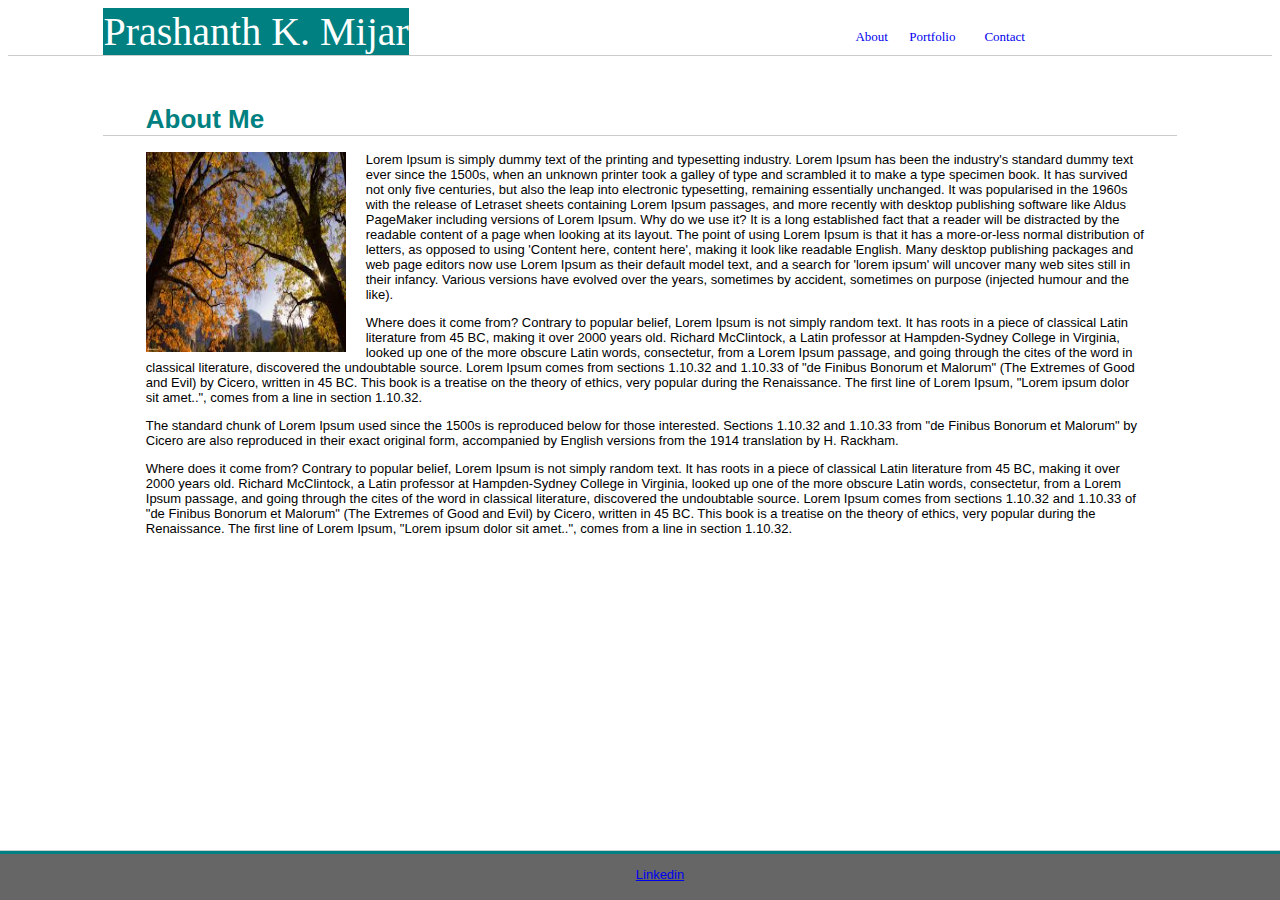
<file: index.html>
<!DOCTYPE html>
<html lang="en-us">
<head>
  <meta charset="UTF-8">
  <meta name="viewport" content="width=device-width, initial-scale=1">
  <title>Prashanth Mijar's Portfolio</title>
  <link rel="stylesheet" type="text/css" href="assets/css/style.css">
</head>

<body>
  <header>
    <nav class="container-1">
        <section class="name"> Prashanth K. Mijar </section>
        <section class="about navhover"><a href="index.html" style ="text-decoration-line: none;">About</a></section>
        <section class="portfolio navhover"><a href="portfolio.html" style ="text-decoration-line: none;">Portfolio</a></section>   
        <section class="contact navhover"><a href="contact.html" style ="text-decoration-line: none;">Contact</a></section>
    </nav>
  </header>
  <hr>
<div class="wrapper">
  <div class="description" >
        <h1>About Me</h1>
        <hr>
        <p  style="margin-left: 4%; margin-right: 3%; "> <img class="imgIndexPage" src="assets/images/ProfilePicture.jpg" style="width:200px;height:200px;" > 
        Lorem Ipsum is simply dummy text of the printing and typesetting industry. Lorem Ipsum has been the industry's standard dummy text ever since the 1500s, when an unknown printer took a galley of type and scrambled it to make a type specimen book. It has survived not only five centuries, but also the leap into electronic typesetting, remaining essentially unchanged. It was popularised in the 1960s with the release of Letraset sheets containing Lorem Ipsum passages, and more recently with desktop publishing software like Aldus PageMaker including versions of Lorem Ipsum.
        Why do we use it?
        It is a long established fact that a reader will be distracted by the readable content of a page when looking at its layout. The point of using Lorem Ipsum is that it has a more-or-less normal distribution of letters, as opposed to using 'Content here, content here', making it look like readable English. Many desktop publishing packages and web page editors now use Lorem Ipsum as their default model text, and a search for 'lorem ipsum' will uncover many web sites still in their infancy. Various versions have evolved over the years, sometimes by accident, sometimes on purpose (injected humour and the like).
        </p>
 
        <p style="margin-left: 4%; margin-right: 3%;">
        Where does it come from?
        Contrary to popular belief, Lorem Ipsum is not simply random text. It has roots in a piece of classical Latin literature from 45 BC, making it over 2000 years old. Richard McClintock, a Latin professor at Hampden-Sydney College in Virginia, looked up one of the more obscure Latin words, consectetur, from a Lorem Ipsum passage, and going through the cites of the word in classical literature, discovered the undoubtable source. Lorem Ipsum comes from sections 1.10.32 and 1.10.33 of "de Finibus Bonorum et Malorum" (The Extremes of Good and Evil) by Cicero, written in 45 BC. This book is a treatise on the theory of ethics, very popular during the Renaissance. The first line of Lorem Ipsum, "Lorem ipsum dolor sit amet..", comes from a line in section 1.10.32.
        </p>
        <p style="margin-left: 4%; margin-right: 3%;">
        The standard chunk of Lorem Ipsum used since the 1500s is reproduced below for those interested. Sections 1.10.32 and 1.10.33 from "de Finibus Bonorum et Malorum" by Cicero are also reproduced in their exact original form, accompanied by English versions from the 1914 translation by H. Rackham.        
        </p>
        <p style="margin-left: 4%; margin-right: 3%;">
            Where does it come from?
            Contrary to popular belief, Lorem Ipsum is not simply random text. It has roots in a piece of classical Latin literature from 45 BC, making it over 2000 years old. Richard McClintock, a Latin professor at Hampden-Sydney College in Virginia, looked up one of the more obscure Latin words, consectetur, from a Lorem Ipsum passage, and going through the cites of the word in classical literature, discovered the undoubtable source. Lorem Ipsum comes from sections 1.10.32 and 1.10.33 of "de Finibus Bonorum et Malorum" (The Extremes of Good and Evil) by Cicero, written in 45 BC. This book is a treatise on the theory of ethics, very popular during the Renaissance. The first line of Lorem Ipsum, "Lorem ipsum dolor sit amet..", comes from a line in section 1.10.32.
            </p>
  </div>
</div>

  <footer>
      <hr style="background-color: teal">
      <ul>
          <a href="https://www.linkedin.com/in/pmijar/">Linkedin</a>
      </ul>
  </footer>

</body>
</html>
</file>
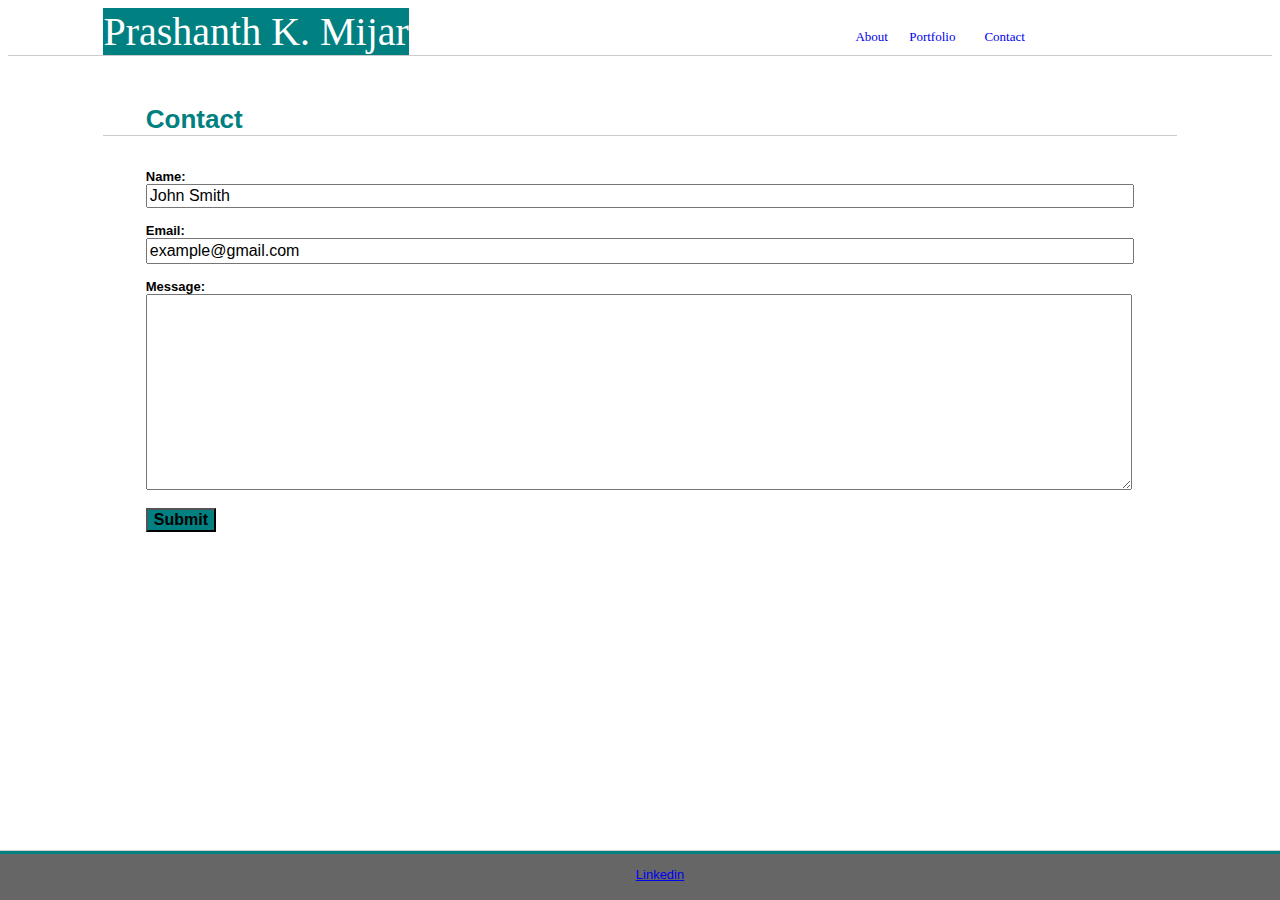
<file: contact.html>
<!DOCTYPE html>
<html lang="en-us">
<head>
  <meta charset="UTF-8">
  <meta name="viewport" content="width=device-width, initial-scale=1">
  <title>Prashanth Mijar's Portfolio</title>
  <link rel="stylesheet" type="text/css" href="assets/css/style.css">
</head>

<body>

  <header style="background-color: #ffffff;border-color: #cccccc; font-family:Georgia, 'Times New Roman', Times, serif">
    <nav class="container-1">
        <section class="name"> Prashanth K. Mijar </section>
        <section class="contact navhover"><a href="contact.html" style ="text-decoration-line: none;">Contact</a></section>
        <section class="portfolio navhover"><a href="portfolio.html" style ="text-decoration-line: none;">Portfolio</a></section>   
        <section class="about navhover"><a href="index.html" style ="text-decoration-line: none;">About</a></section>
    </nav>
  </header>
  <hr>

<div class="wrapper">
  <div class="description">
        <h1>Contact</h1>
        <hr>
      <br>
        <form style="margin-left: 4%" action="none" >
            <br>
            <strong>Name:</strong>
            <br>
            <input type="text" name="Name" value="John Smith" style="font-size: 12pt; width:95%; text-align: left;">
            <br><br>
            <strong>Email:</strong>
            <br>
            <input type="email" name="email" value="example@gmail.com" style="font-size: 12pt; height: 20px; width:95%;">
            <br><br>
            <strong>Message:</strong>
            <br>
            <textarea name="message" rows="10" style="font-size: 12pt; width:95%; text-align: left;">
            </textarea>
            <br>
            <br>
            <input type="submit" value="Submit" style="font-size: 12pt;font-weight:bold; background-color: teal;">
            <br><br>
        </form>         
  </div>
</div>

<footer>
    <hr style="background-color: teal">
    <ul>
        <a href="https://www.linkedin.com/in/pmijar/">Linkedin</a>
    </ul>
</footer>

</body>
</html>
</file>
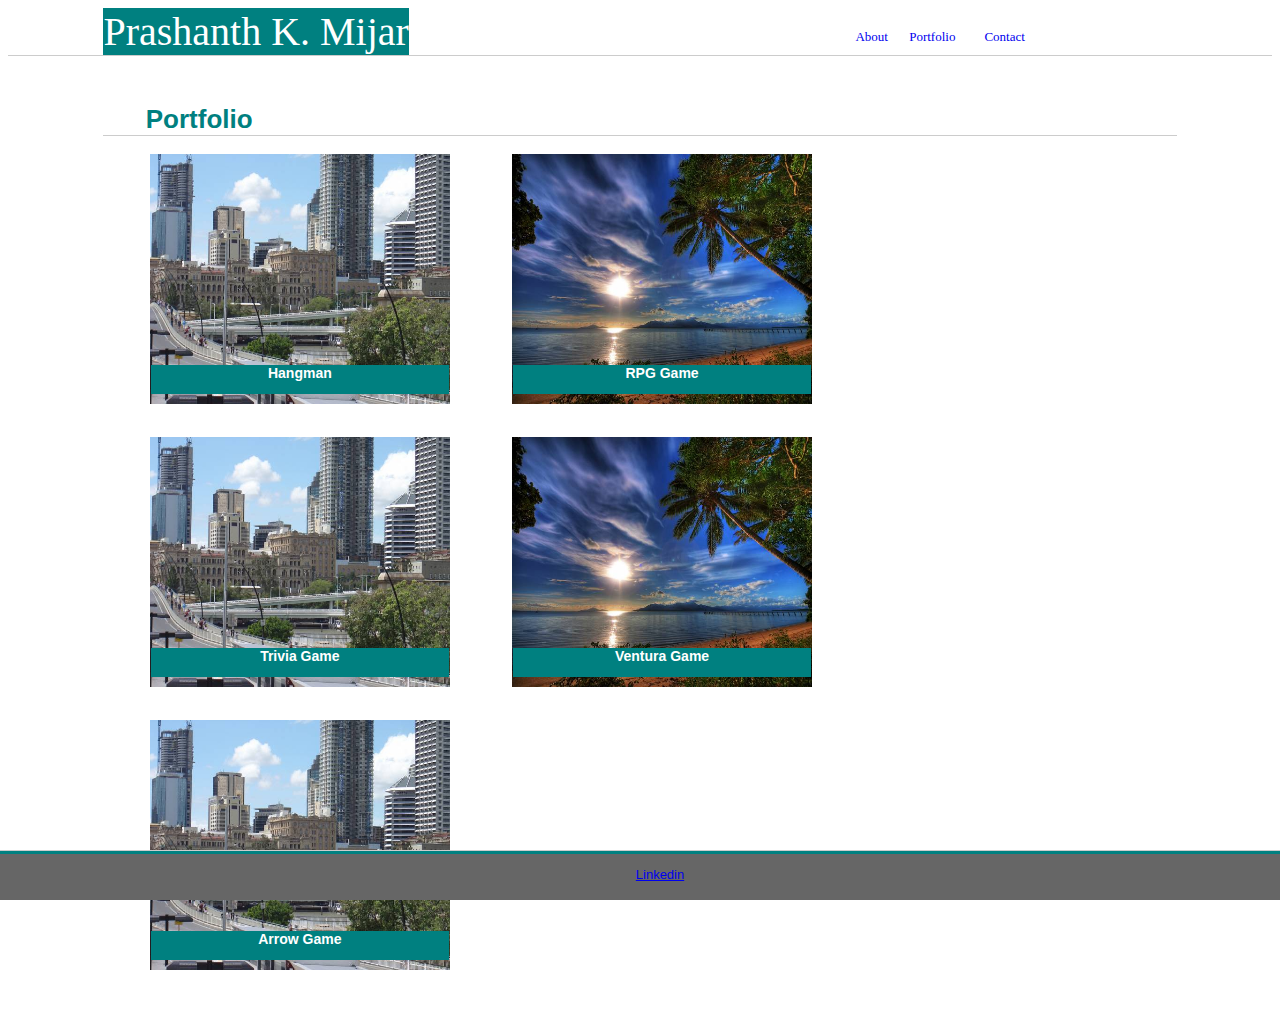
<file: portfolio.html>
<!DOCTYPE html>
<html lang="en-us">
<head>
    <meta charset="UTF-8">
    <meta name="viewport" content="width=device-width, initial-scale=1">  
  <title>Prashanth Mijar's Portfolio</title>
  <link rel="stylesheet" type="text/css" href="assets/css/style.css">
</head>

<body>
        <header style="background-color: #ffffff;border-color: #cccccc; font-family:Georgia, 'Times New Roman', Times, serif">
                <nav class="container-1">
                    <section class="name"> Prashanth K. Mijar </section>
                    <section class="contact navhover"><a href="contact.html" style ="text-decoration-line: none;">Contact</a></section>
                    <section class="portfolio navhover"><a href="portfolio.html" style ="text-decoration-line: none;">Portfolio</a></section>   
                    <section class="about navhover"><a href="index.html" style ="text-decoration-line: none;">About</a></section>
                </nav>
              </header>
              <hr>
 

<div class = "wrapper">
  <div class="description">
        <h1>Portfolio</h1>
        <hr>
            <div class = "imgContainer1">
            <img class = "imgPortfolio" src="assets/images/city.jpg">
                <div class="centered">Hangman</div>
            </div>
            <div class = "imgContainer2">
            <img class = "imgPortfolio" src="assets/images/nature.jpg">
                <div class="centered">RPG Game</div>    
            </div>
            <div class="imgContainer3">
            <img class = "imgPortfolio" src="assets/images/city.jpg">
                <div class="centered">Trivia Game</div>      
            </div>
            <div class="imgContainer4">
            <img class = "imgPortfolio" src="assets/images/nature.jpg">
                <div class="centered">Ventura Game</div>       
            </div> 
            <div class="imgContainer5">
            <img class = "imgPortfolio" src="assets/images/city.jpg">
                <div class="centered">Arrow Game</div>   
            </div>
  </div>
</div>  


<footer>
        <hr style="background-color: teal">
        <ul>
            <a href="https://www.linkedin.com/in/pmijar/">Linkedin</a>
        </ul>
    </footer>

</body>
</html>
</file>
<file: assets/css/style.css>
/**
 * Float Layout Activity
 **/

body {
  /*  box-sizing: border-box;*
    text-align: justify; */
    font-family: Arial, Helvetica, sans-serif;
    color: #777777;
    display: flex;
    flex-direction: column;
    font-size: 13px;
    justify-content: space-between;
    background: url("https://www.toptal.com/designers/subtlepatterns/patterns/gravel.png");
  }

header{
    background-color: #ffffff;
    border-color: #cccccc; 
    font-family:Georgia, 'Times New Roman', Times, serif; 
}
 
.container-1 {
    position: relative;
   /* margin-left: 10%;
    margin-right: 10%; */
    font-weight:lighter;
    text-align: center;
    }


.name{
    float: left; 
    margin-left:4%;
    font-weight: bolder;
    font-size: 30px;
    background-color: teal;
    color:white;
    text-align: left;
    padding: 0px;
}
  
h1{
    color: teal;
    margin-left:4%;
    padding-top: 15px;
    margin-bottom: 0%;
}

.about{
    position: absolute;
    margin-left: 50%;
    margin-top: 2%;
}


.portfolio{
    position: absolute;
    margin-left: 60%;
    margin-top: 2%;
}

.contact{
    position: absolute;
    margin-left: 70%;
    margin-top:2%;
}

.description{
    color: black;
    height: auto;
    overflow:auto;
    bottom: -100px;
    flex:1;
}

.imgIndexPage {
    float: left;
    margin-right: 2%;
}

.wrapper{
    background: url("https://www.toptal.com/designers/subtlepatterns/patterns/gravel.png");

}

.navhover a:hover {
color: blue;
background-color: grey;
}

footer{
    position: fixed;
    left: 0px;
    bottom: 0px;
    height: 50px;
    width: 100%;
    text-align: center;
    background-color: #666666;
}

hr {
    /*display: block;*/
    height: 3px;
    border: 0;
    border-top: 1px solid #cccccc;
    margin: 0;
    padding: 0;
}


.container-2{
    margin-left: 3.3%
}

.imgPortfolio{
    width:300px;
    height:250px;
    padding: 15px; 
}

.imgContainer1{
    float: left;
    position:relative; 
    margin-left: 3%;
}

.imgContainer2{
    float:left;
    position:relative;
    margin-left: 3%;
}

.imgContainer3{
    float: left;
    position:relative;
    margin-left: 3%;
}  

.imgContainer4{
    float:left;
    position:relative;
    margin-left: 3%;
}

.imgContainer5{
    float: left;
    position:relative;
    margin-left: 3%;
}  

.centered {
    position: absolute;
    top: 80%;
    bottom:10%;
    left:4.7%;
    width: 90.5%;
    background-color: teal;
    text-align: center;
    font-size: 14px;
    font-weight: bold;
  /*  margin: 3px auto; */
    color:white;
  
}


@media only screen and (max-width: 980px) {
    .container-1 {
        height:40px;
        width: 85%;;
        margin-left: 3%;
        }
    .description{
        background-color: #ffffff;
        margin-left: 3%;
        margin: 1% auto;
        width:85%;
        }

        .name{
            float: left; 
            margin-left:5%;
            font-weight: bolder;
            font-size: 30px;
            background-color: teal;
            color:white;
            text-align: left;
            padding: 0px;
        }
        .about{
            position: absolute;
            margin-left: 83%;
            margin-top: 2%;
        }
        
        
        .portfolio{
            position: absolute;
            margin-left: 90%;
            margin-top: 2%;
        }
        
        .contact{
            position: absolute;
            margin-left: 98%;
            margin-top:2%;
        }
}

@media only screen and (max-width: 768px) {
    .container-1 {
        height:30px;
        width:95%;
        margin-left: 3%;
        }
    .description{
        background-color: #ffffff;
        margin-left: 5%;
        margin: 1% auto;
        width:95%;  
        }   

    .name{
            float: left; 
            margin-left:0%;
            font-weight: bolder;
            font-size: 25px;
            background-color: teal;
            color:white;
            text-align: left;
            padding: 0px;
        }

    .about{
            position: absolute;
            margin-left: 65%;
            margin-top: 2%;
        }
        
        
        .portfolio{
            position: absolute;
            margin-left: 74%;
            margin-top: 2%;
        }
        
        .contact{
            position: absolute;
            margin-left: 87%;
            margin-top:2%;
        }
           
}

@media only screen and (max-width: 640px) {
    .container-1 {
     /*   overflow: auto;*/
        background-color: #ffffff;  
        height:30px;
        width:95%;
        margin-left: 3%;
        position:fixed;
        top:0;
        }
    .description{
        background-color: #ffffff;
        margin-left: 5%;
    /*    margin-bottom: 0%;  */
        margin: 1% auto;
        width:90%;
        }   
 
    .name{
            float: left; 
            margin-left:2%;
            font-weight: bolder;
            font-size: 20px;
            background-color: teal;
            color:white;
            text-align: left;
            padding: 0px;
        }
        

.about{
    position: absolute;
    margin-left: 65%;
    margin-top: 2%;
}


.portfolio{
    position: absolute;
    margin-left: 74%;
    margin-top: 2%;
}

.contact{
    position: absolute;
    margin-left: 87%;
    margin-top:2%;
}
             
}

@media only screen and (min-width: 981px){
    .container-1 {
        height:40px;
        width:85%;
        margin-left: 5%;
        }
        
    .description{
        background-color: #ffffff;
        margin-left: 15%;
    /*    margin-bottom: 0%;  */
        margin: 1% auto;
        width:85%;
        }

    .name{
            float: left; 
            margin-left:3%;
            font-weight: bolder;
            font-size: 40px;
            background-color: teal;
            color:white;
            text-align: left;
            padding: 0px;
        }

    
    .about{
            position: absolute;
            margin-left: 73%;
            margin-top: 2%;
        }
        
        
    .portfolio{
            position: absolute;
            margin-left: 78%;
            margin-top: 2%;
        }
        
    .contact{
            position: absolute;
            margin-left: 85%;
            margin-top:2%;
        }        

}
</file>
